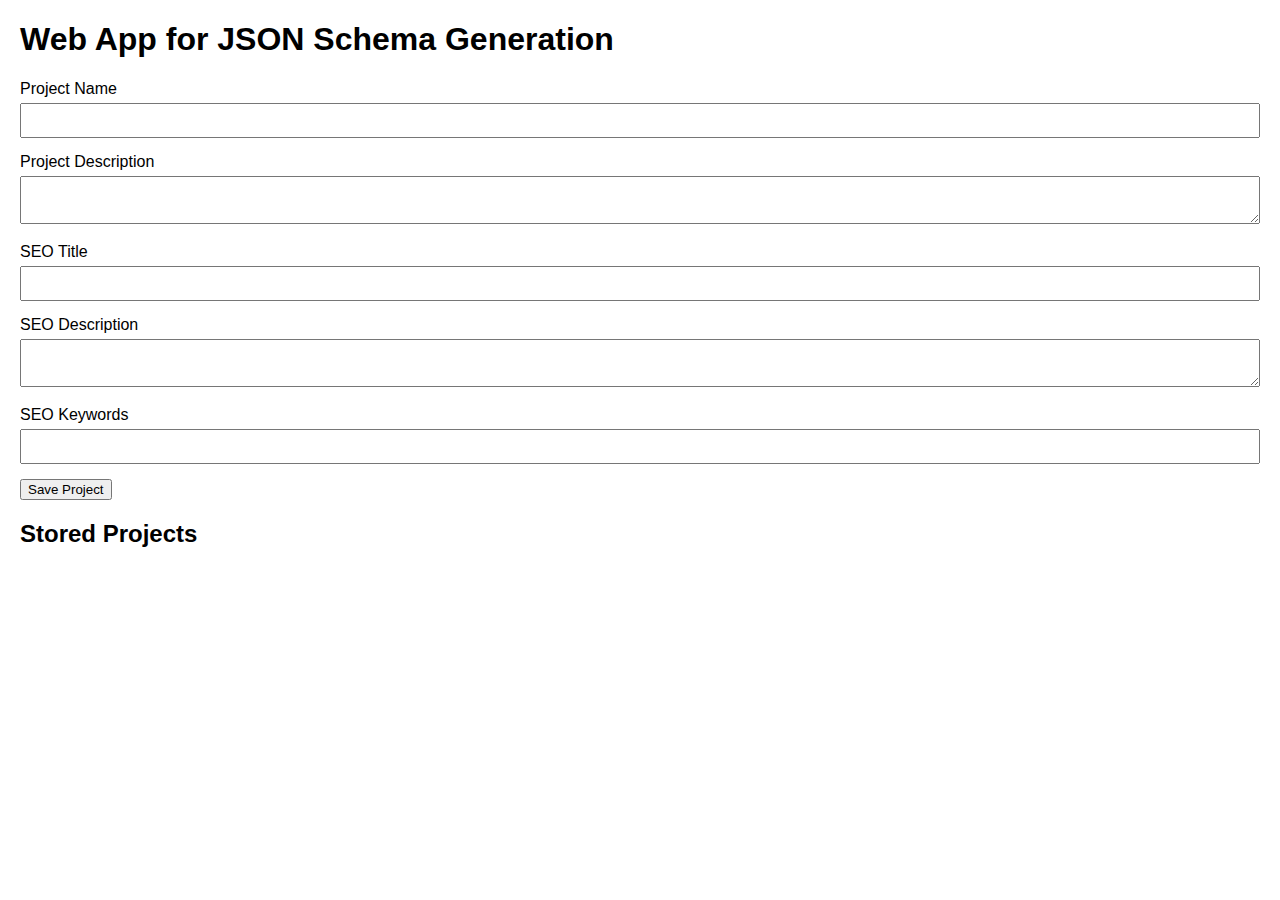
<file: home.html>
<!DOCTYPE html>
<html lang="en">

<head>
    <meta charset="UTF-8">
    <meta name="viewport" content="width=device-width, initial-scale=1.0">
    <title>Web App for JSON Schema Generation</title>
    <style>
        body {
            font-family: Arial, sans-serif;
            margin: 20px;
        }

        .form-group {
            margin-bottom: 15px;
        }

        .form-group label {
            display: block;
            margin-bottom: 5px;
        }

        .form-group input,
        .form-group textarea {
            width: 100%;
            padding: 8px;
            box-sizing: border-box;
        }

        #projects-list {
            margin-top: 20px;
        }

        #projects-list li {
            margin-bottom: 10px;
        }
    </style>
</head>

<body>
    <h1>Web App for JSON Schema Generation</h1>
    <form id="project-form">
        <div class="form-group">
            <label for="project-name">Project Name</label>
            <input type="text" id="project-name" name="project-name" required>
        </div>
        <div class="form-group">
            <label for="project-description">Project Description</label>
            <textarea id="project-description" name="project-description" required></textarea>
        </div>
        <div class="form-group">
            <label for="seo-title">SEO Title</label>
            <input type="text" id="seo-title" name="seo-title" required>
        </div>
        <div class="form-group">
            <label for="seo-description">SEO Description</label>
            <textarea id="seo-description" name="seo-description" required></textarea>
        </div>
        <div class="form-group">
            <label for="seo-keywords">SEO Keywords</label>
            <input type="text" id="seo-keywords" name="seo-keywords" required>
        </div>
        <button type="submit">Save Project</button>
    </form>

    <h2>Stored Projects</h2>
    <ul id="projects-list"></ul>

    <script src="scripts.js"></script>
</body>

</html>
</file>
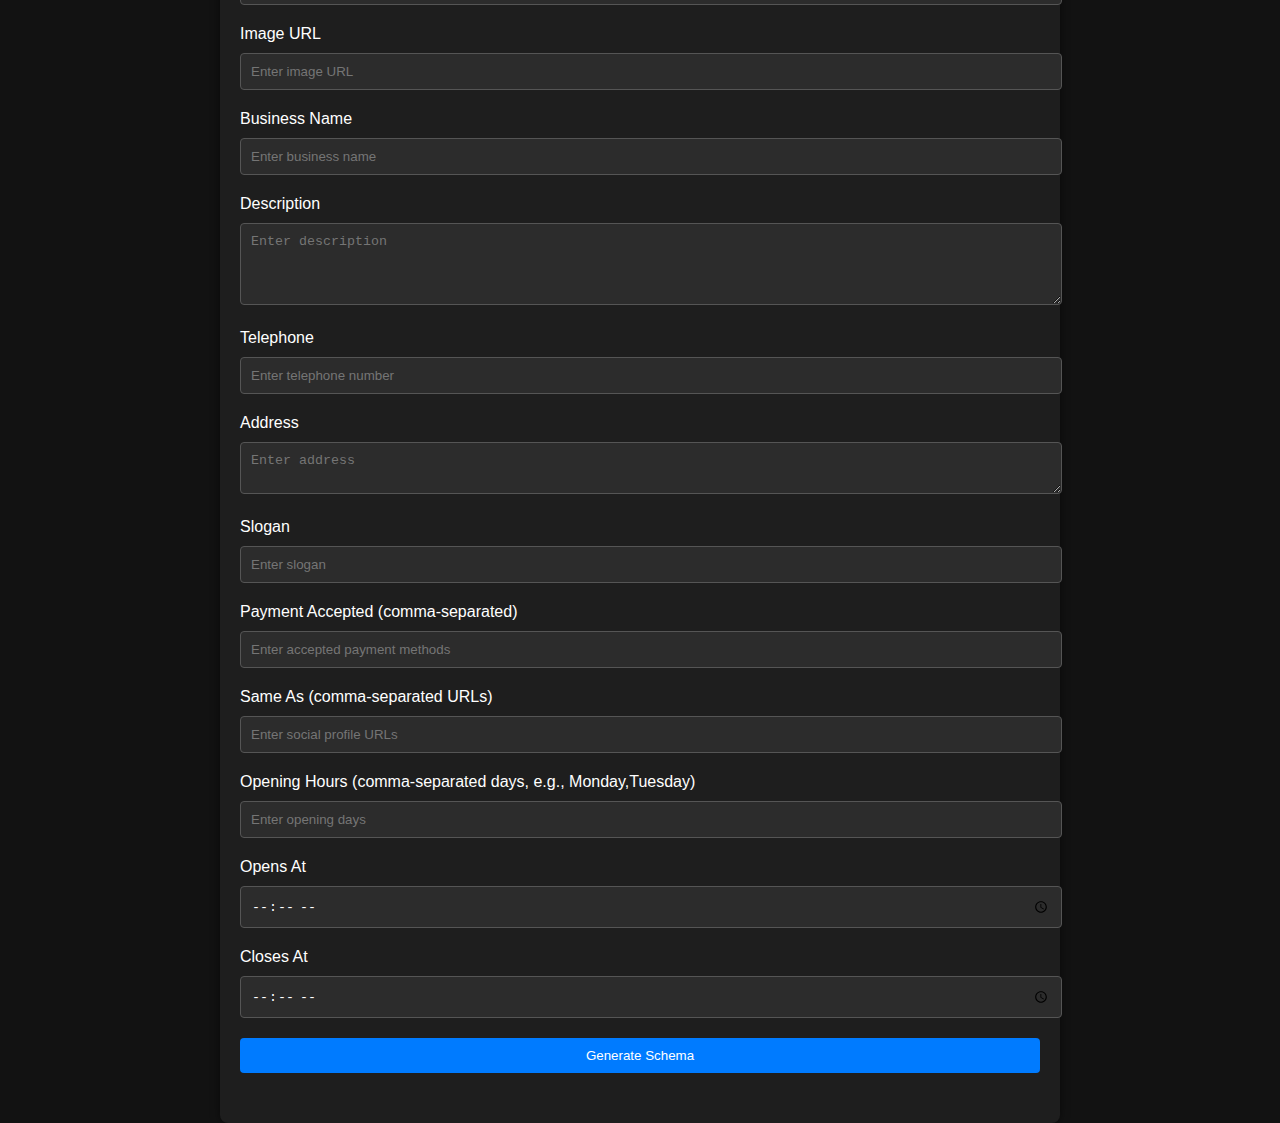
<file: schema-generator.html>
<!DOCTYPE html>
<html lang="en">
<head>
    <meta charset="UTF-8">
    <meta name="viewport" content="width=device-width, initial-scale=1.0">
    <title>Website Schema Generator</title>
    <style>
        body {
            font-family: Arial, sans-serif;
            margin: 0;
            padding: 0;
            display: flex;
            justify-content: center;
            align-items: center;
            height: 100vh;
            background-color: #121212;
            color: #ffffff;
        }
        .container {
            width: 90%;
            max-width: 800px;
            background: #1e1e1e;
            padding: 20px;
            box-shadow: 0 0 10px rgba(0,0,0,0.5);
            border-radius: 8px;
        }
        h1 {
            margin-top: 0;
        }
        label {
            display: block;
            margin-top: 10px;
        }
        input, button, textarea {
            width: 100%;
            padding: 10px;
            margin: 10px 0;
            background: #2c2c2c;
            border: 1px solid #555;
            border-radius: 4px;
            color: #ffffff;
        }
        button {
            background: #007bff;
            border: none;
            cursor: pointer;
        }
        button:hover {
            background: #0056b3;
        }
        #schema-output {
            margin-top: 20px;
        }
        pre {
            background: #2c2c2c;
            padding: 10px;
            border-radius: 4px;
            overflow-x: auto;
        }
    </style>
</head>
<body>

<div class="container">
    <h1>Website Schema Generator</h1>
    <form id="schema-form">
        <label for="site-name">Site Name</label>
        <input type="text" id="site-name" placeholder="Enter site name" required>
        
        <label for="url">URL</label>
        <input type="url" id="url" placeholder="Enter URL" required>
        
        <label for="image">Image URL</label>
        <input type="url" id="image" placeholder="Enter image URL" required>
        
        <label for="business-name">Business Name</label>
        <input type="text" id="business-name" placeholder="Enter business name" required>
        
        <label for="description">Description</label>
        <textarea id="description" rows="4" placeholder="Enter description" required></textarea>
        
        <label for="telephone">Telephone</label>
        <input type="tel" id="telephone" placeholder="Enter telephone number" required>
        
        <label for="address">Address</label>
        <textarea id="address" rows="2" placeholder="Enter address" required></textarea>
        
        <label for="slogan">Slogan</label>
        <input type="text" id="slogan" placeholder="Enter slogan" required>
        
        <label for="payment-accepted">Payment Accepted (comma-separated)</label>
        <input type="text" id="payment-accepted" placeholder="Enter accepted payment methods" required>
        
        <label for="same-as">Same As (comma-separated URLs)</label>
        <input type="text" id="same-as" placeholder="Enter social profile URLs" required>
        
        <label for="opening-hours">Opening Hours (comma-separated days, e.g., Monday,Tuesday)</label>
        <input type="text" id="opening-hours" placeholder="Enter opening days" required>
        
        <label for="opens">Opens At</label>
        <input type="time" id="opens" required>
        
        <label for="closes">Closes At</label>
        <input type="time" id="closes" required>
        
        <button type="submit">Generate Schema</button>
    </form>
    
    <div id="schema-output"></div>
</div>

<script>
    document.getElementById('schema-form').addEventListener('submit', function(event) {
        event.preventDefault();
        
        const siteName = document.getElementById('site-name').value.trim();
        const url = document.getElementById('url').value.trim();
        const image = document.getElementById('image').value.trim();
        const businessName = document.getElementById('business-name').value.trim();
        const description = document.getElementById('description').value.trim();
        const telephone = document.getElementById('telephone').value.trim();
        const address = document.getElementById('address').value.trim();
        const slogan = document.getElementById('slogan').value.trim();
        const paymentAccepted = document.getElementById('payment-accepted').value.trim().split(',');
        const sameAs = document.getElementById('same-as').value.trim().split(',');
        const openingHours = document.getElementById('opening-hours').value.trim().split(',');
        const opens = document.getElementById('opens').value.trim();
        const closes = document.getElementById('closes').value.trim();
        
        const schema = {
            "@context": "https://schema.org",
            "@type": "LocalBusiness",
            "name": businessName,
            "description": description,
            "telephone": telephone,
            "address": address,
            "url": url,
            "image": image,
            "sameAs": sameAs,
            "paymentAccepted": paymentAccepted,
            "openingHoursSpecification": [
                {
                    "@type": "OpeningHoursSpecification",
                    "dayOfWeek": openingHours,
                    "opens": opens,
                    "closes": closes
                }
            ],
            "slogan": slogan
        };
        
        document.getElementById('schema-output').innerHTML = '<pre>' + JSON.stringify(schema, null, 2) + '</pre>';
        
        document.getElementById('schema-form').reset();
    });
</script>

</body>
</html>
</file>
